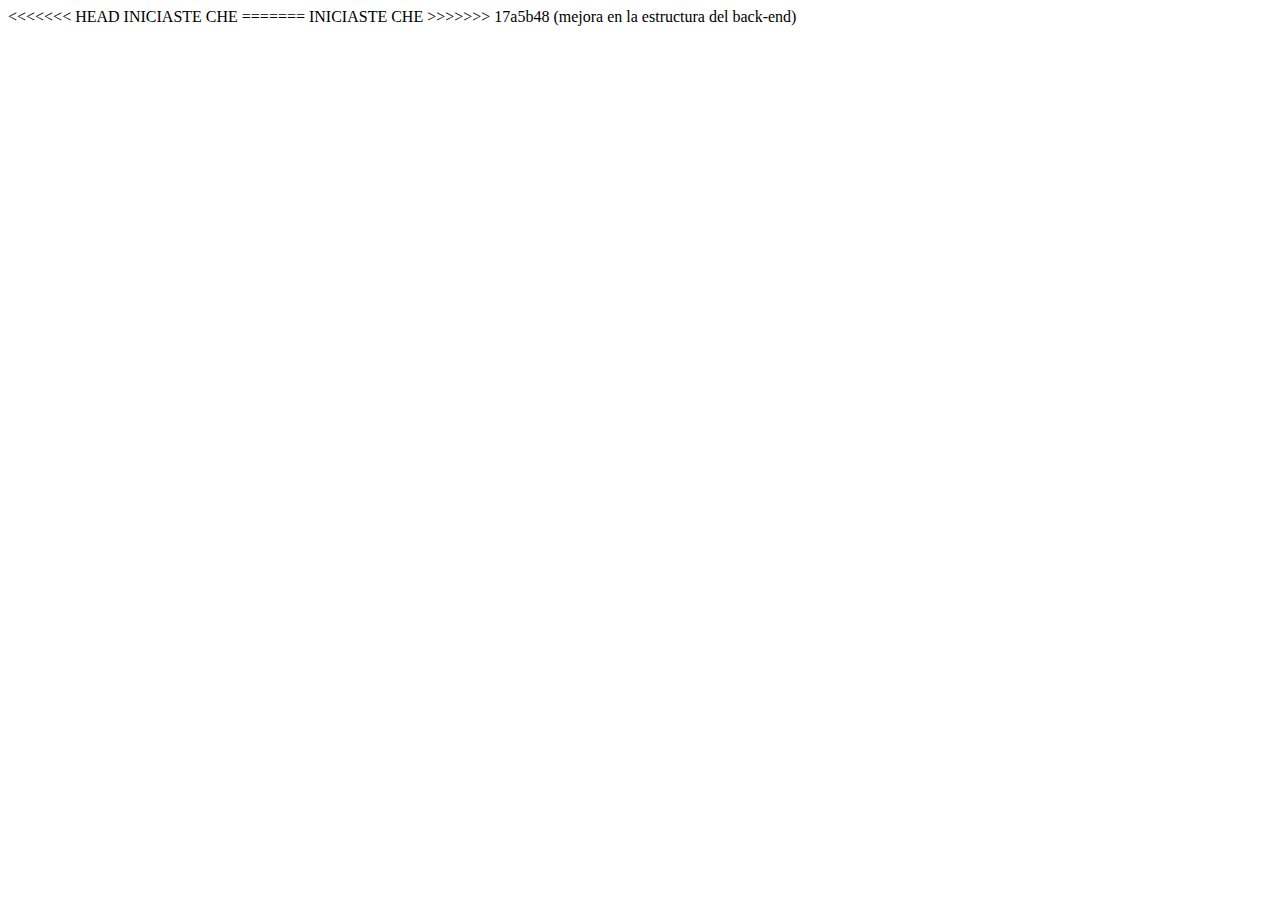
<file: templates/portal.html>
<<<<<<< HEAD
<!DOCTYPE html>
<html lang="en">
<head>
    <meta charset="UTF-8">
    <meta name="viewport" content="width=device-width, initial-scale=1.0">
    <title>lobby</title>
</head>
<body>
    INICIASTE CHE
</body>
=======
<!DOCTYPE html>
<html lang="en">
<head>
    <meta charset="UTF-8">
    <meta name="viewport" content="width=device-width, initial-scale=1.0">
    <title>lobby</title>
</head>
<body>
    INICIASTE CHE
</body>
>>>>>>> 17a5b48 (mejora en la estructura del back-end)
</html>
</file>
